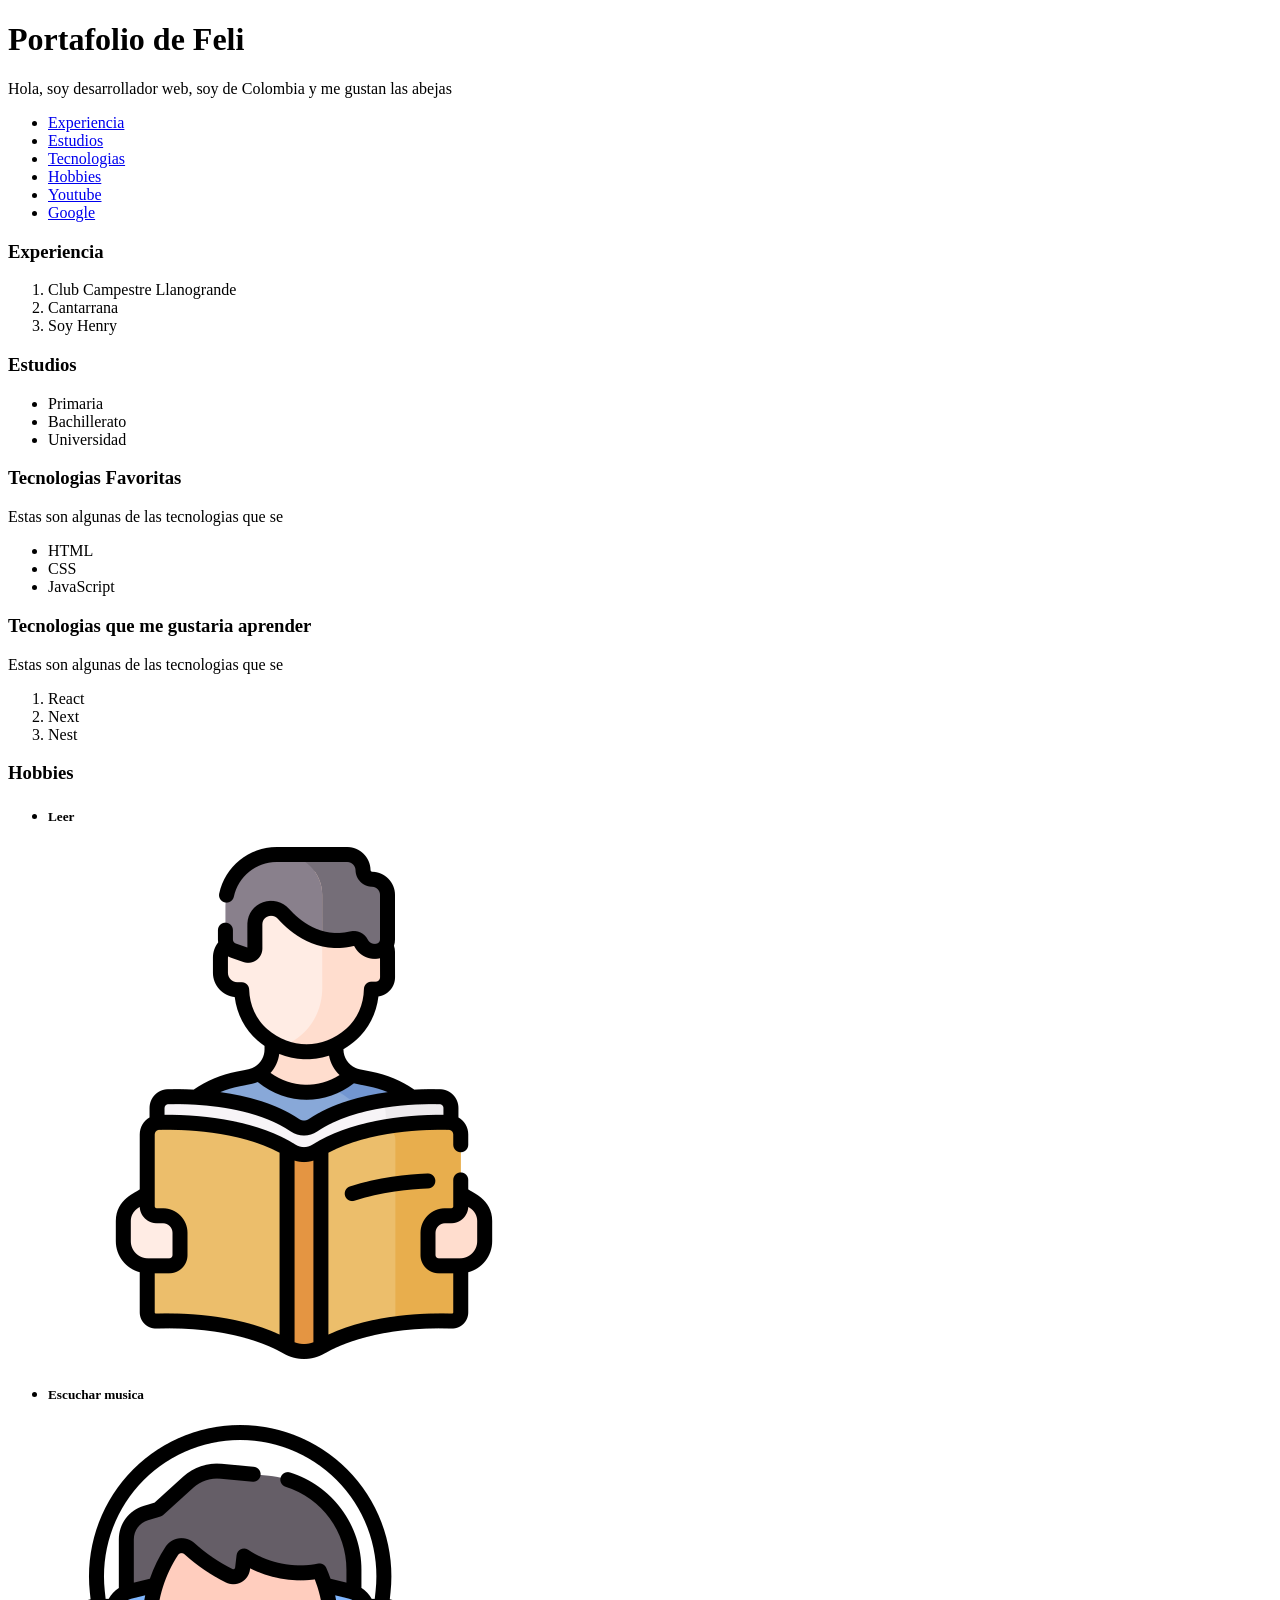
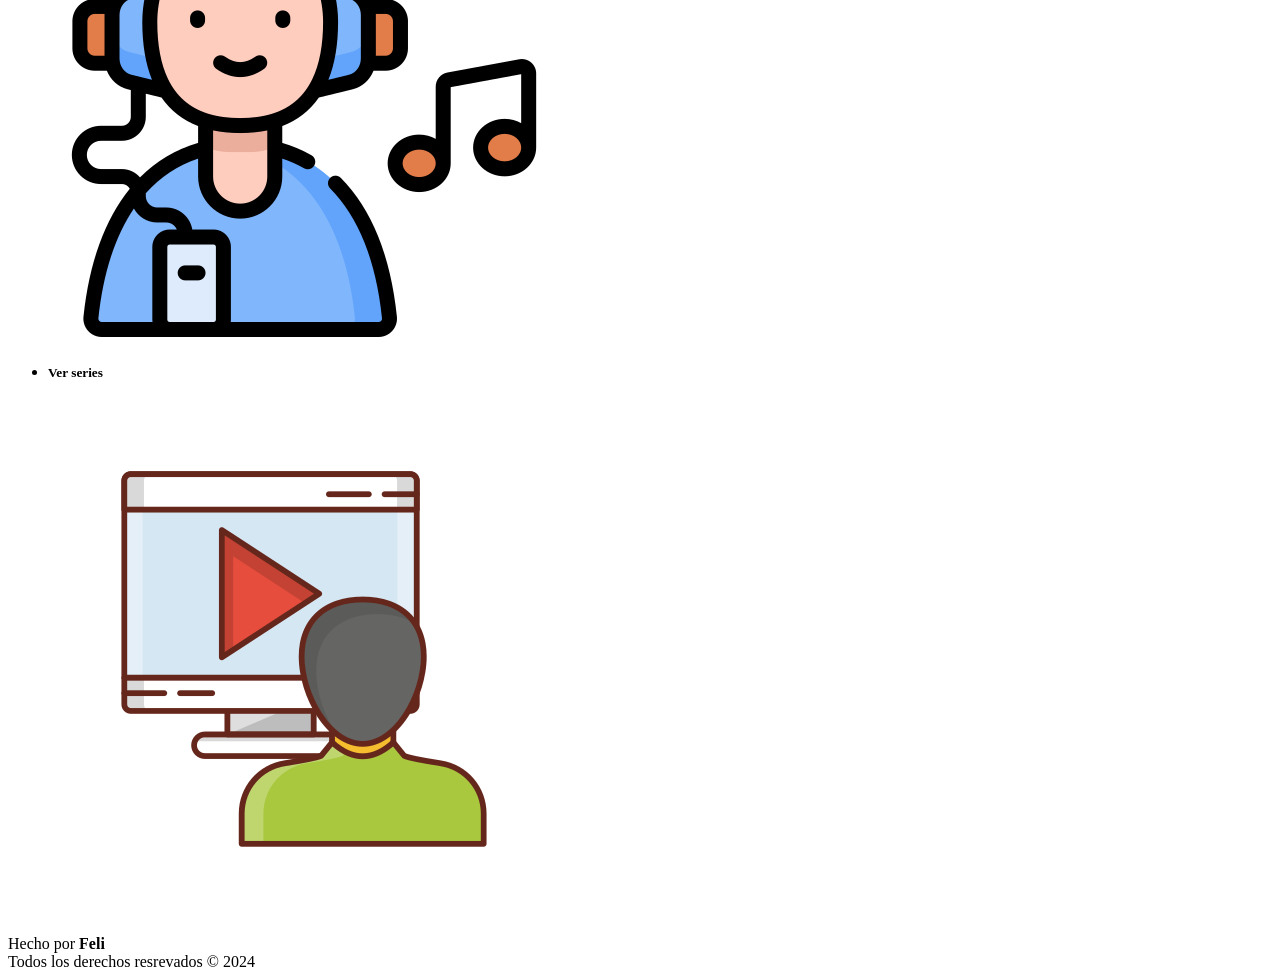
<file: HTML-CSS/html/index.html>
<!DOCTYPE html>
<html lang="es">
  <head>
    <meta charset="UTF-8" >
    <meta name="viewport" content="width=device-width" />
    <title>Mi primera app</title>
    <!-- <link rel="stylesheet" href="../css/index.css"> -->
    <link
      rel="icon"
      href="https://img.freepik.com/foto-gratis/aislado-feliz-sonriente-perro-fondo-blanco-retrato-2_1562-691.jpg?size=626&ext=jpg&ga=GA1.1.1412446893.1705708800&semt=ais" />
  </head>
  <body>
    <header>
      <h1>Portafolio de Feli</h1>
      <p>Hola, soy desarrollador web, soy de Colombia y me gustan las abejas</p>
    </header>
    <nav>
      <ul>
        <li>
          <a href="#Experiencia">Experiencia</a>
        </li>
        <li>
          <a href="#Estudios">Estudios</a>
        </li>
        <li>
          <a href="#Tecnologias">Tecnologias</a>
        </li>
        <li>
          <a href="#Hobbies">Hobbies</a>
        </li>
        <li>
          <a href="https://youtube.com" target="_blank" rel="noreferrer">Youtube</a>
        </li>
        <li>
          <a href="https://google.com" target="_blank" rel="noreferrer">Google</a>
        </li>
      </ul>
    </nav>
    <section id="Experiencia" title="Experiencia">
        <h3 id="Experiencia">Experiencia</h3>
        <ol>
          <li>Club Campestre Llanogrande</li>
          <li>Cantarrana</li>
          <li>Soy Henry</li>
        </ol>
    </section>
    <section id="Estudios" title="Estudios">
      <aside>
        <h3>Estudios</h3>
        <ul>
          <li>Primaria</li>
          <li>Bachillerato</li>
          <li>Universidad</li>
        </ul>
      </aside>
    </section>
    <section id="Tecnologias" title="Tecnologias">
      <article>
        <h3>Tecnologias Favoritas</h3>
        <p>Estas son algunas de las tecnologias que se</p>
        <ul>
          <li>HTML</li>
          <li>CSS</li>
          <li>JavaScript</li>
        </ul>
      </article>
      <article>
        <h3>Tecnologias que me gustaria aprender</h3>
        <p>Estas son algunas de las tecnologias que se</p>
        <ol>
          <li>React</li>
          <li>Next</li>
          <li>Nest</li>
        </ol>
      </article>
    </section>
    <section id="Hobbies" title="Hobbies">
      <aside>
        <h3>Hobbies</h3>
        <ul>
          <li>
            <h5>
                Leer
            </h5>
            <img src="./images/leer.png" alt="Leer">
          </li>
          <li>
            <h5>
                Escuchar musica
            </h5>
            <img src="./images/musica.png" alt="Escuchar musica">
          </li>
          <li>
            <h5>
                Ver series
            </h5>
            <img src="./images/ver-serie.png" alt="Ver series">
          </li>
        </ul>
      </aside>
    </section>
    <footer>
      <span>
        Hecho por <strong>Feli</strong></span></br>
        Todos los derechos resrevados &copy; 2024</span
      >
    </footer>
  </body>
</html>
</file>
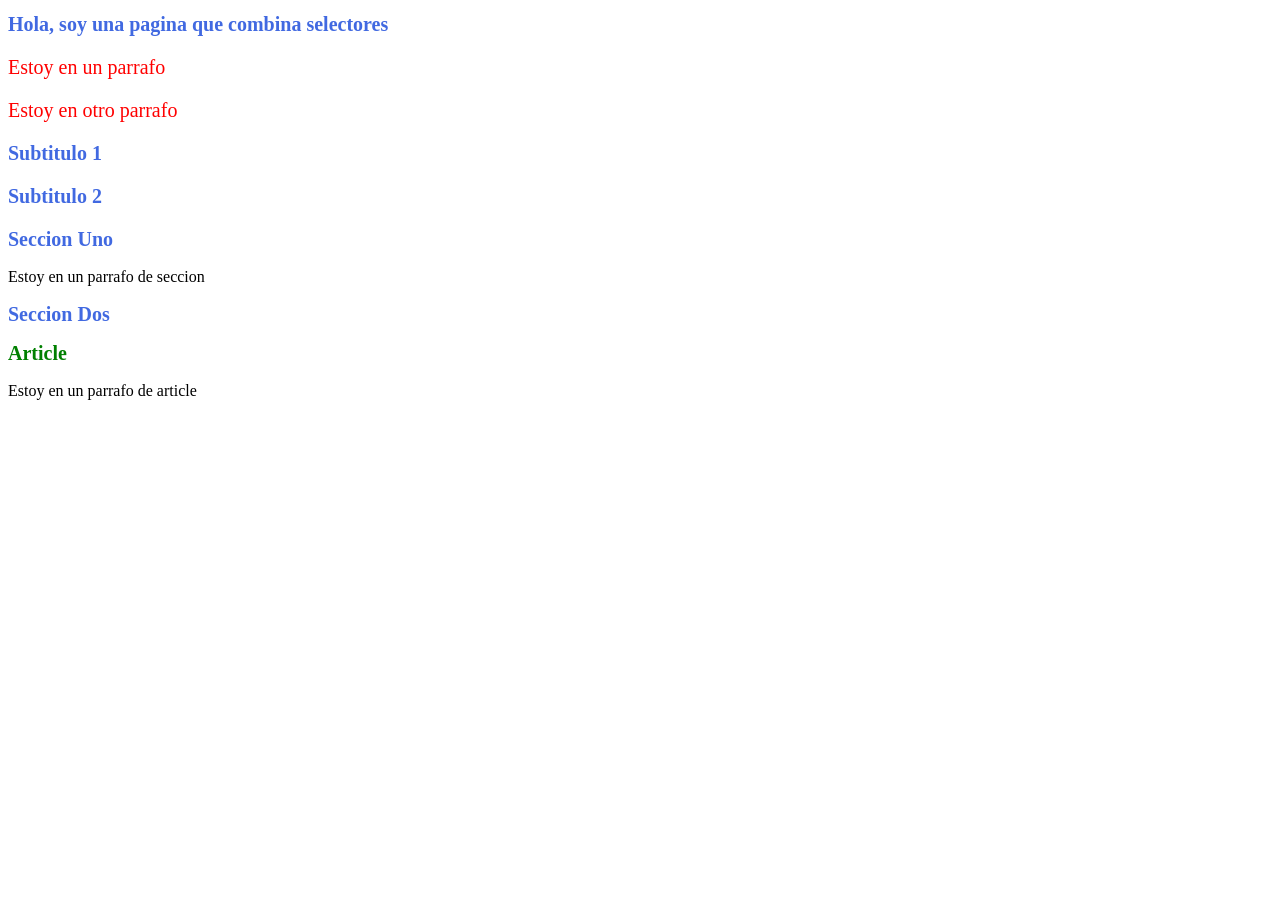
<file: HTML-CSS/css/combinando_selectores/combinando_selectores.html>
<!DOCTYPE html>
<html lang="en">
<head>
    <meta charset="UTF-8">
    <meta name="viewport" content="width=device-width, initial-scale=1.0">
    <title>Combinando Selectores</title>
    <link rel="stylesheet" href="combinando_selectores.css">
</head>
<body>
    <h1>Hola, soy una pagina que combina selectores</h1>
    <p class="texto1">Estoy en un parrafo</p>
    <p class="texto2">Estoy en otro parrafo</p>
    <h3>Subtitulo 1</h3>
    <h3>Subtitulo 2</h3>
    <section>
        <h2>Seccion Uno</h2>
        <p>Estoy en un parrafo de seccion</p>
    </section>
    <section>
        <h2>Seccion Dos</h2>
        <article>
            <h2>Article</h2>
            <p>Estoy en un parrafo de article</p>
        </article>
    </section>
</body>
</html>
</file>
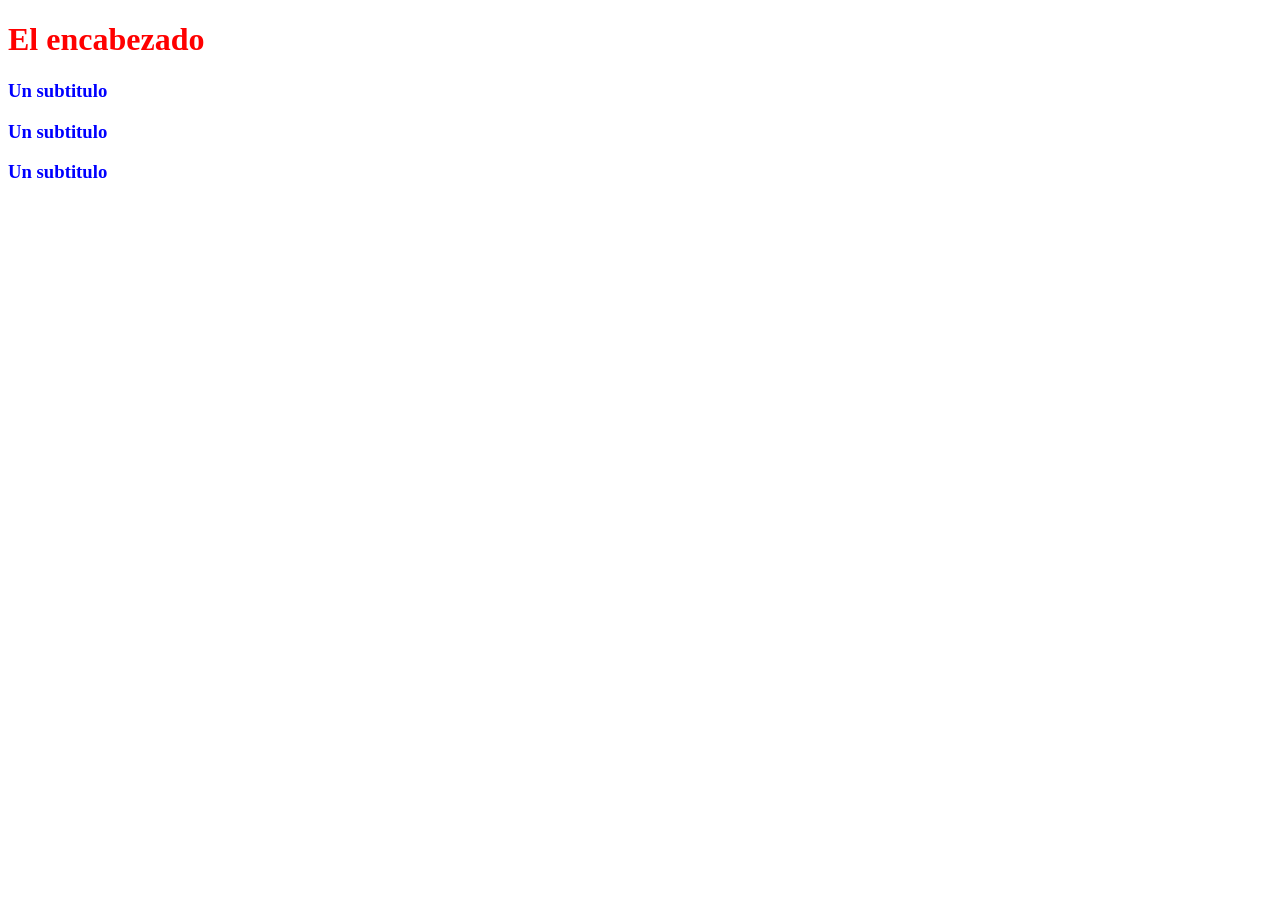
<file: HTML-CSS/css/prueba/prueba.html>
<!DOCTYPE html>
<html lang="en">
  <head>
    <meta charset="UTF-8" />
    <meta name="viewport" content="width=device-width, initial-scale=1.0" />
    <title>Prueba</title>
    <!-- De esta manera lo podemos traer desde un archivo externo -->
    <!-- <link rel="stylesheet" href="prueba.css"> -->
    
    <!-- De esta manera lo podemos trabajar desde este archivo -->
    <style>
      h1 {
        color: red;
      }
      h3 {
        color: blue;
      }
    </style>
  </head>
  <body>
    <h1>El encabezado</h1>
    <h3>Un subtitulo</h3>
    <h3>Un subtitulo</h3>
    <h3>Un subtitulo</h3>
  </body>
</html>
</file>
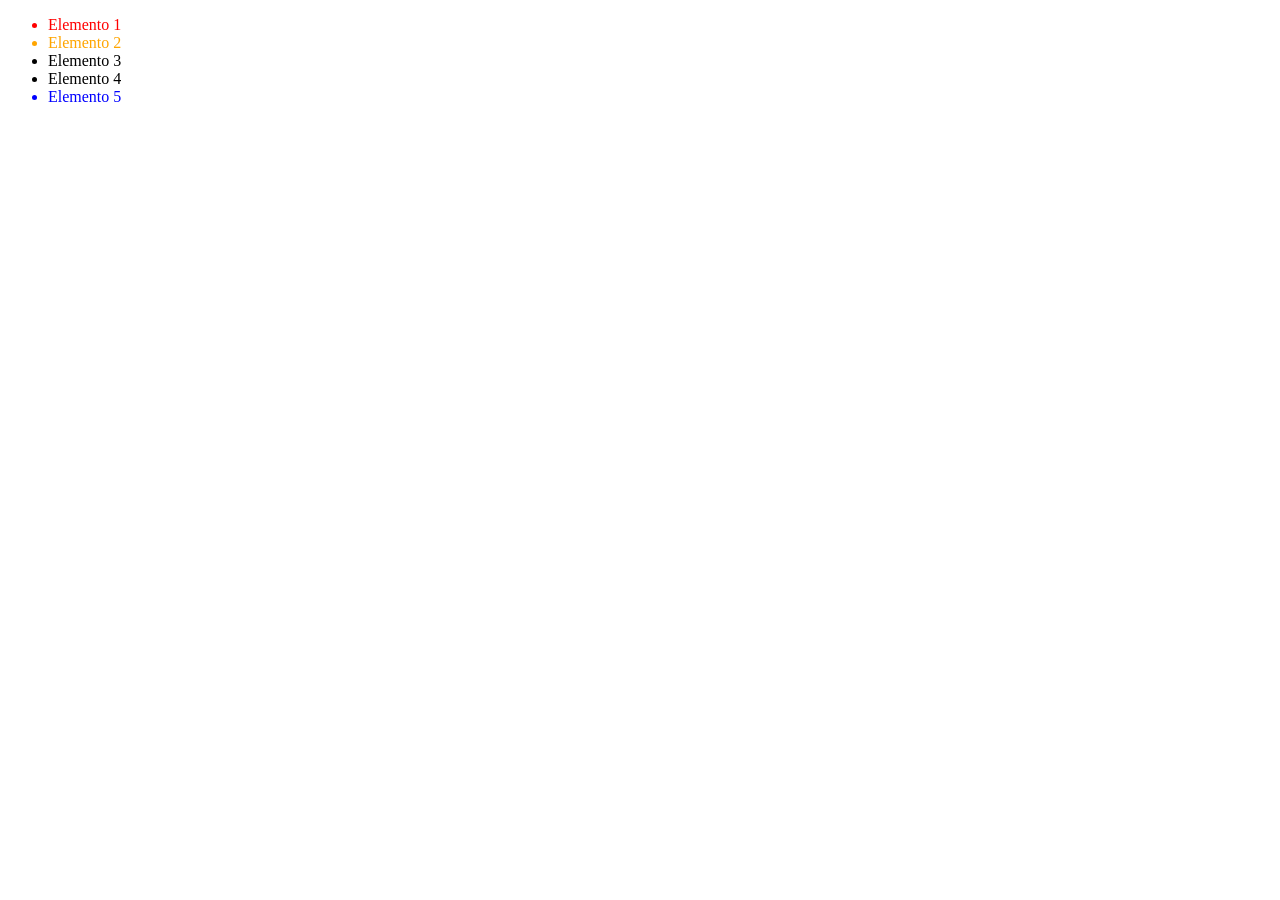
<file: HTML-CSS/css/pseudoclases/pseudoclases.html>
<!DOCTYPE html>
<html lang="en">
<head>
    <meta charset="UTF-8">
    <meta name="viewport" content="width=device-width, initial-scale=1.0">
    <title>Pseudoclases</title>
    <link rel="stylesheet" href="pseudoclases.css">
</head>
<body>
    <ul>
        <li>Elemento 1</li>
        <li>Elemento 2</li>
        <li>Elemento 3</li>
        <li>Elemento 4</li>
        <li>Elemento 5</li>
    </ul>
</body>
</html>
</file>
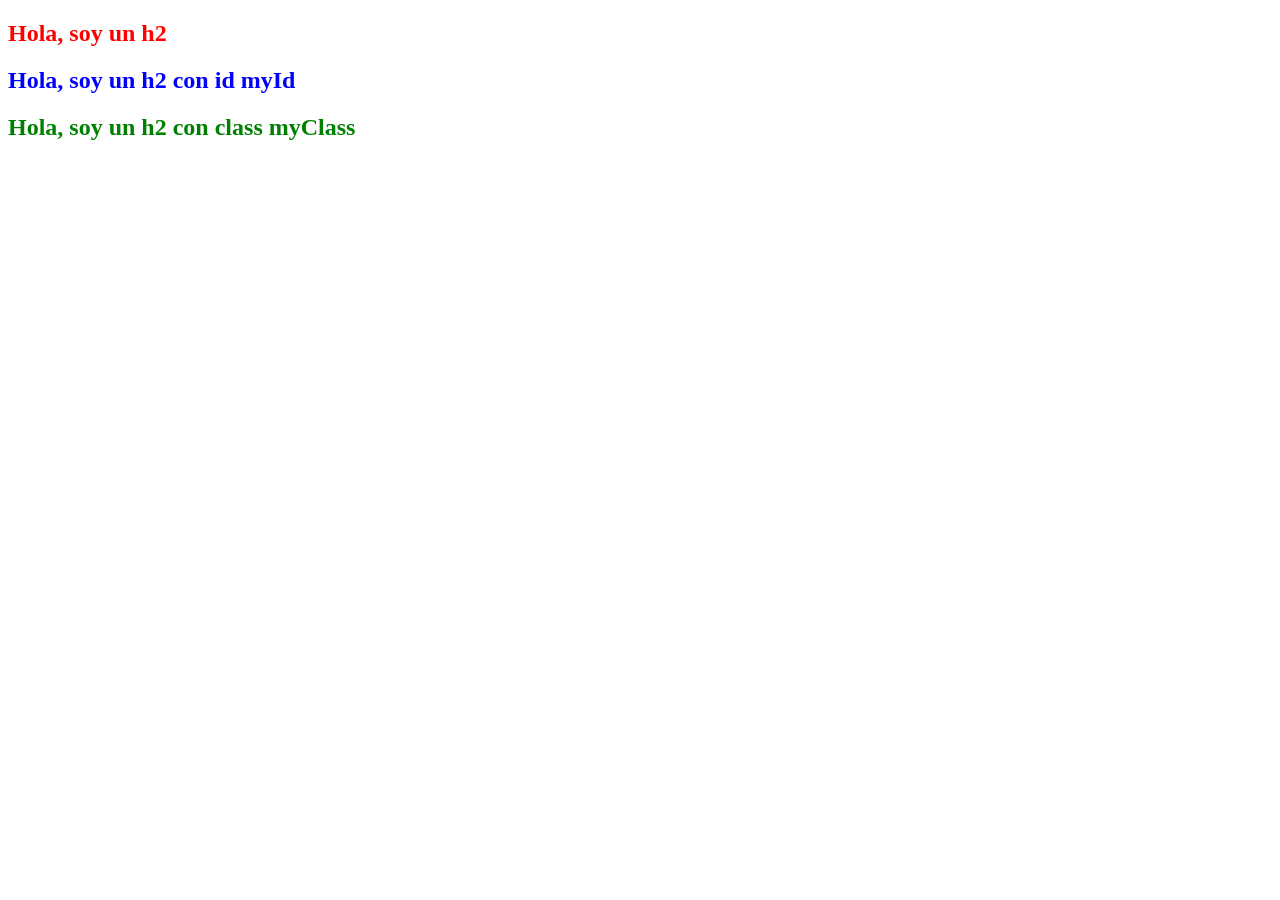
<file: HTML-CSS/css/selectores/selectores.html>
<!DOCTYPE html>
<html lang="en">
  <head>
    <meta charset="UTF-8" />
    <meta name="viewport" content="width=device-width, initial-scale=1.0" />
    <title>Selectores</title>
    <!-- De esta manera lo podemos traer desde un archivo externo -->
    <link rel="stylesheet" href="selectores.css" />

    <!-- De esta manera lo podemos trabajar desde este archivo -->
    <!-- <style>
      /* Selectores de etiqueta */
      h2 {
        color: red;
      }

      /* Selectores de id */
      #myId {
        color: blue;
      }

      /* Selectores de clase */
      .myClass {
        color: green;
      }
    </style> -->
  </head>
  <body>
    <h2>Hola, soy un h2</h2>
    <h2 id="myId">Hola, soy un h2 con id myId</h2>
    <h2 class="myClass">Hola, soy un h2 con class myClass</h2>
  </body>
</html>
</file>
<file: HTML-CSS/css/index.css>
header {
  background-color: #3498dbcf;
  color: #fff;
  text-align: center;
  padding: 20px;
}

header p {
  font-size: 1.5em;
  color: #000;
}

nav {
  background-color: #2c3e50;
}

nav ul {
  list-style: none;
  margin: 0;
  padding: 0;
  display: flex;
  justify-content: center;
}

nav li {
  margin: 0;
  padding: 15px;
}

nav a {
  color: #ecf0f1;
  text-decoration: none;
}

nav a:hover {
  border-bottom: 2px solid #ecf0f1;
}
section {
  background-color: #3498dbcf;
  color: #2c3e50;
  margin: 5px;
  padding: 20px;
  border-radius: 10px;
  box-shadow: 0 4px 8px rgba(0, 0, 0, 0.1);
  margin-bottom: 20px;
  text-align: center;
  transition: background-color 0.3s ease;
}

section:hover {
  background-color: #68c2c1;
}

section h3 {
  color: #fff;
}

section aside {
  border: 2px solid #3498dbcf;
  border-radius: 8px;
  padding: 15px;
  background-color: #ecf0f1;
  transition: background-color 0.3s ease;
}

section:hover aside {
  background-color: #d4e6f1;
}

section aside h3 {
  color: #2980b9;
  margin-bottom: 15px;
}

section ul,
ol {
  list-style: none;
  padding: 0;
  display: flex;
  justify-content: space-evenly;
}

section li {
  margin-bottom: 12px;
  color: #34495e;
}
section img {
  width: 100px;
  height: 100px;
  border-radius: 50%;
  box-shadow: 0 2px 4px rgba(0, 0, 0, 0.1);
  transition: transform 0.3s ease;
}

section img:hover {
  transform: scale(1.1);
}

footer {
  background-color: #444;
  color: #fff;
  text-align: center;
  padding: 20px 0;
}

footer strong {
  color: #fafafa;
  font-size: 1.2em;
}
</file>
<file: HTML-CSS/css/combinando_selectores/combinando_selectores.css>
/* Podemos darle estilos a varias etiquetas, colocando una coma entre ellas. Por ejemplo para estilizar todas las etiquetas h */
h1,
h2,
h3 {
  color: royalblue;
}

/*Tambien podemos darle estilos a varias clases, colocando una coma entre ellas. Por ejemplo para estilizar todas las clases .texto */
.texto1,
.texto2 {
  color: red;
}

/*Tambien podemos darle estilos a varias etiquetas y clases, colocando una coma entre ellas. Por ejemplo para estilizar todas las etiquetas h y todas las clases .texto */

h1,
h2,
h3,
.texto1,
.texto2 {
  font-size: 20px;
  font-family: cursive;
}

/* Podemos darle estilos a una etiqueda que esta anidada, es decir que se encuentra dentro de otra u otras etiquetas, colocando un espacio entre ellas. Por ejemplo para estilizar los h2 que se encuentran dentro de article y a su vez dentro de section*/
section article h2 {
  color: green;
}
</file>
<file: HTML-CSS/css/prueba/prueba.css>
h1 {
  color: red;
}
h3 {
  color: blue;
}
</file>
<file: HTML-CSS/css/pseudoclases/pseudoclases.css>
/* Selecciona el primer elemento de la lista y lo pinta de rojo */
li:first-child {
    color: red;
}

/* Selecciona el último elemento de la lista y lo pinta de azul */
li:last-child {
    color: blue;
}

/* Selecciona cualquier elemento de la lista que el usuario esté señalando, no es necesario que le de click, solo pasar el mouse por encima */
li:hover {
    color: green;
}
/* Selecciona cualquier elemento de la lista que el usuario esté activando (por ejemplo, haciendo clic en él) */
li:active {
    color:chartreuse;
}

/* Selecciona el segundo elemento de la lista y lo pinta de amarillo */
li:nth-child(2) {
    color: orange;
}
</file>
<file: HTML-CSS/css/selectores/selectores.css>
h2 {
  color: red;
}
#myId {
  color: blue;
}
.myClass {
  color: green;
}
</file>
